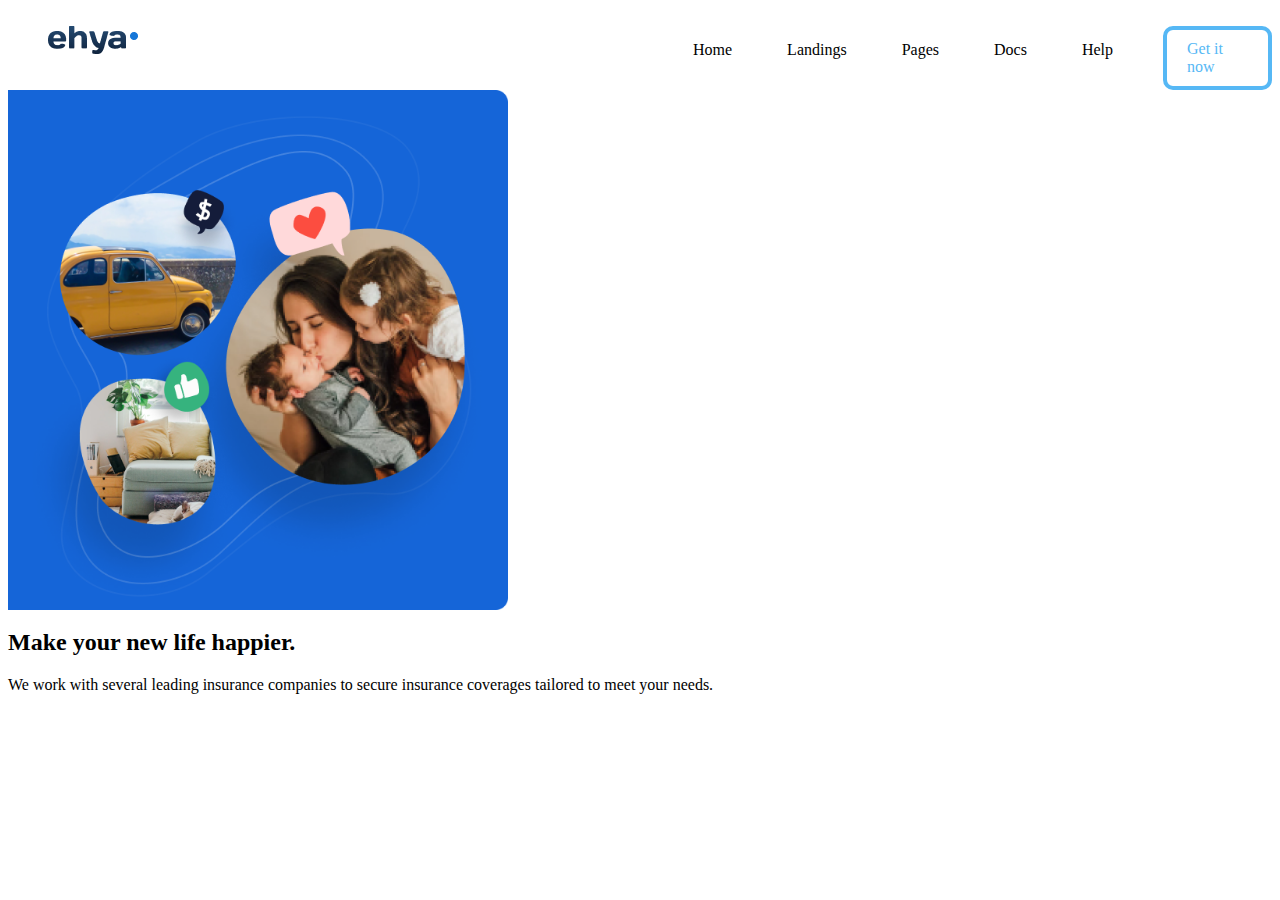
<file: views/demo/asset/image/web_page.html>
<html lang="en">
<head>
    <meta charset="UTF-8">
    <meta http-equiv="X-UA-Compatible" content="IE=edge">
    <meta name="viewport" content="width=device-width, initial-scale=1.0">
    <title>WEB PAGE
    </title>
    <style>
        #head{
           
          display: flex;
           flex-direction: row;
           float: right;
           margin-left: 500px;
        }
        .cont1{
          padding-left: 5px;
          margin-left: 50px;
          margin-top: 15px;
          
        }
        #cont2{
          display: flex;
           flex-direction: row;
           
        }
     #image{
      margin-left: 40px;
     }
     #get1{
      border: 4px solid rgb(86, 184, 245);
      padding: 10px;
      padding-left: 20px;
      padding-right: 20px;
      color: rgb(86, 184, 245);

      border-radius: 10px;
          margin-left: 50px;
  
     }

    </style>
</head>
<body>
  <br>
  <div id="cont2">
  <div id="image"><img src="Logo.png" alt="logo"></div>
  <div id="head">
   
    <div id="home" class="cont1">Home</div>
    <div id="land" class="cont1">Landings</div>
    <div id="page" class="cont1">Pages</div>
    <div id="doc" class="cont1">Docs</div>
    <div id="help" class="cont1">Help</div>
    <div id="get1" ><span>Get it now</span></div>

  </div>

 
</div>
<div id="container2">
  <div id="image2"><img src="Image.png" alt="main image" width="500px"></div>
  <div id="content1">
    <h2>Make your new life happier.</h2>
    <p>We work with several leading insurance companies to secure insurance coverages tailored to meet your needs.</p>
    <div id="subcont1"></div>
  </div>

</div>
</body>
</html>
</file>
